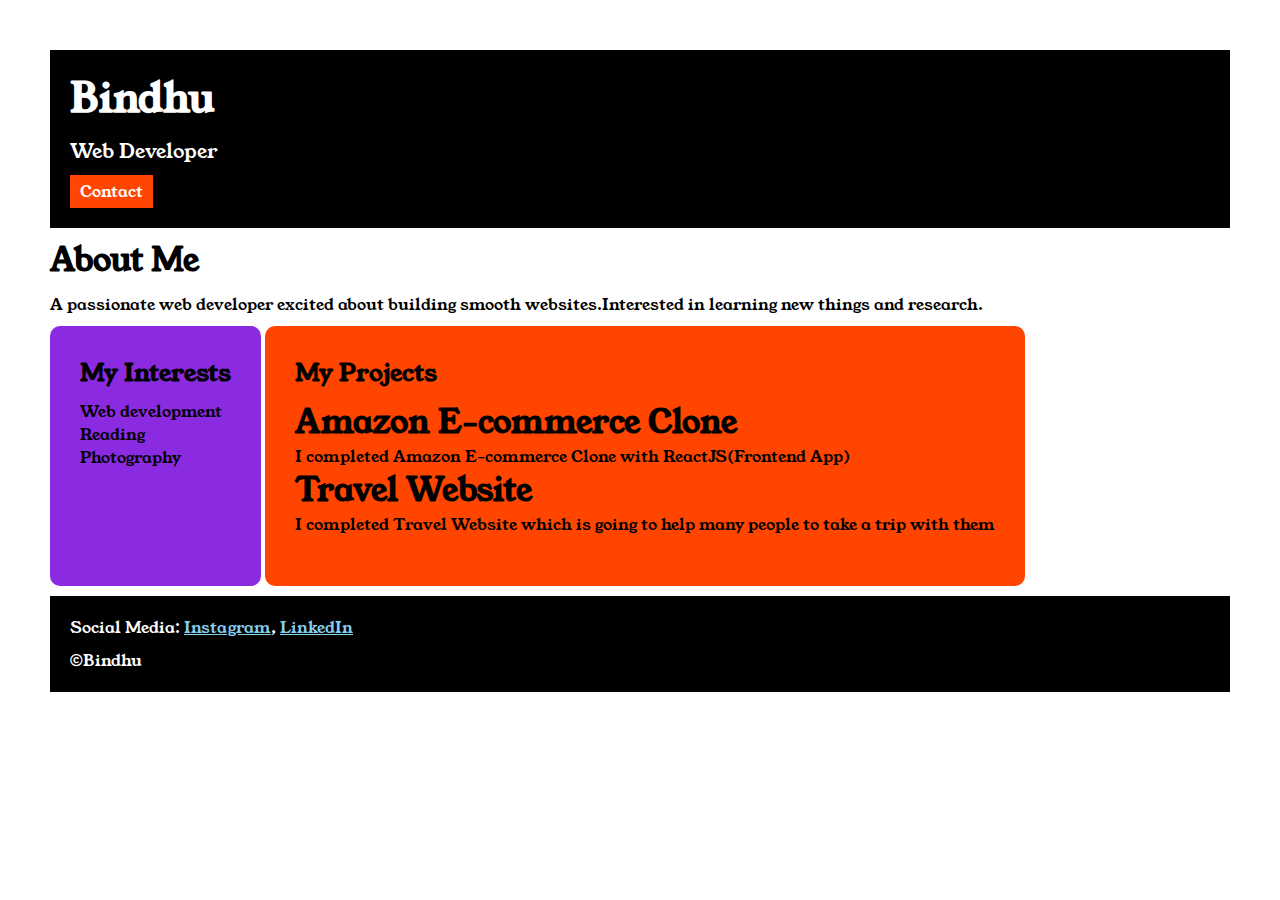
<file: index.html>
<!DOCTYPE html>
<html lang="en">

<head>
    <meta charset="UTF-8">
    <meta name="viewport" content="width=device-width, initial-scale=1.0">
    <link rel="stylesheet" href="style.css">
    <link rel="preconnect" href="https://fonts.googleapis.com">
    <link rel="preconnect" href="https://fonts.gstatic.com" crossorigin>
    <link href="https://fonts.googleapis.com/css2?family=Young+Serif&display=swap" rel="stylesheet">
    <title>Portfolio website</title>
</head>

<body>
    <div class="container">
        <div class="section-one">
            <h1 class="section-one__name">Bindhu</h1>
            <p class="section-one__role">Web Developer</p>
            <a class="section-one__contact" href="contact.html">Contact</a>
        </div>
        <div class="section-two">
            <h1 class="section-two__title">About Me</h1>
            <p class="section-two__desc">A passionate web developer excited about building smooth websites.Interested in learning new things
                and research.
            </p>
        </div>
        <div class="section-three">
            <h2 class="section-three__title">My Interests</h2>
            <ul class="section-three__desc">
                <li>Web development</li>
                <li>Reading</li>
                <li>Photography</li>
            </ul>
        </div>
        <div class="section-four">
            <h2 class="section-four__title">My Projects</h2>
            <ul class="section-four__desc">
                <li>
                    <h1>Amazon E-commerce Clone</h1>
                </li>
                <p>I completed Amazon E-commerce Clone with ReactJS(Frontend App)</p>
            </ul>

            <ul>
                <li>
                    <h1>Travel Website</h1>
                </li>
                <p>I completed Travel Website which is going to help many people
                    to take a trip with them
                </p>
            </ul>
        </div>
        <div class="section-five">
            <p class="section-five__title">Social Media:
                <a href="www.instagram.com">Instagram</a>,
                <a href="www.linkedin.com">LinkedIn</a>
            </p>
            <p class="section-five__desc">&copy;Bindhu</p>
        </div>
    </div>

</body>

</html>
</file>
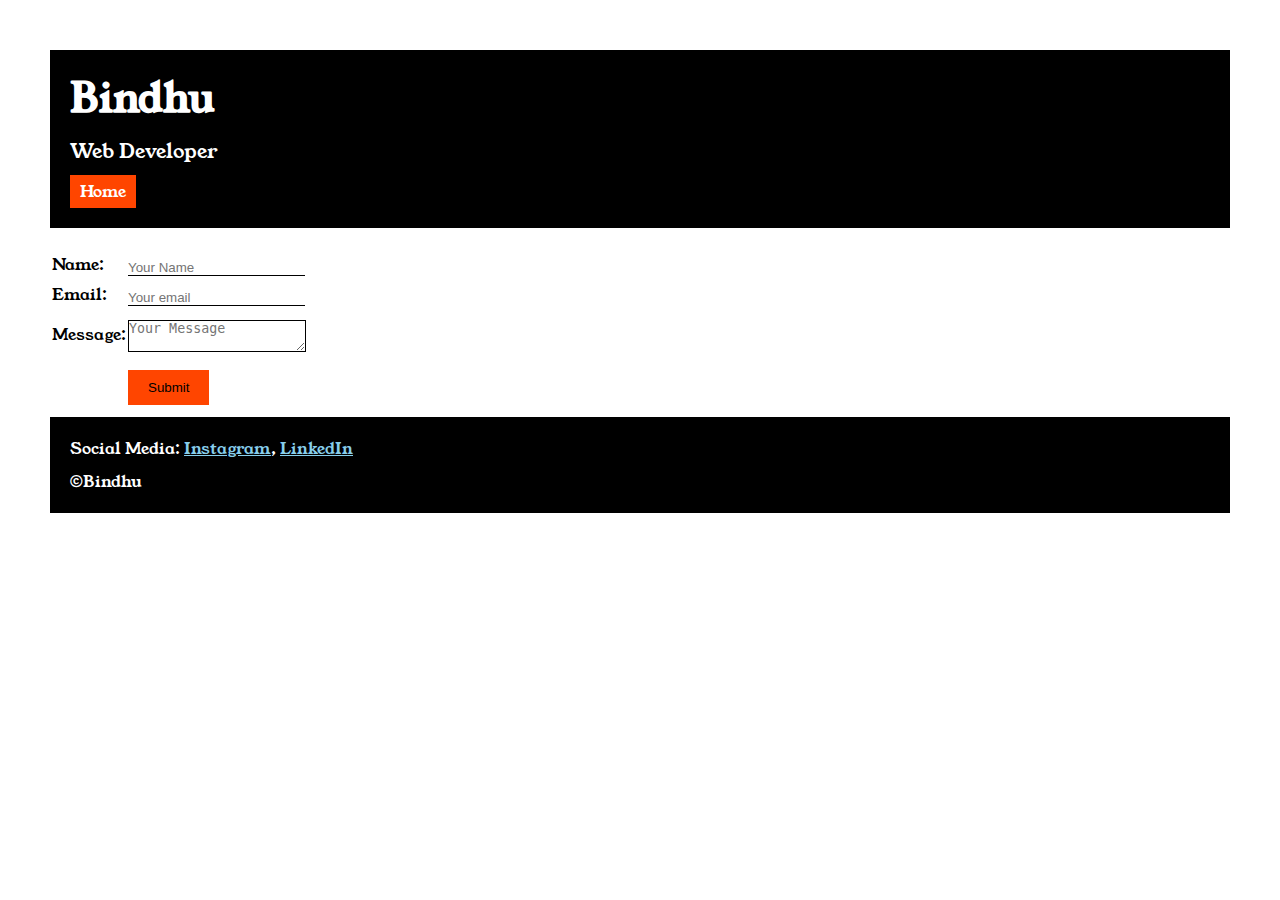
<file: contact.html>
<!DOCTYPE html>
<html lang="en">

<head>
    <meta charset="UTF-8">
    <meta name="viewport" content="width=device-width, initial-scale=1.0">
    <link rel="stylesheet" href="style.css">
    <link rel="preconnect" href="https://fonts.googleapis.com">
    <link rel="preconnect" href="https://fonts.gstatic.com" crossorigin>
    <link href="https://fonts.googleapis.com/css2?family=Young+Serif&display=swap" rel="stylesheet">
    <title>contact</title>
</head>

<body>
    <div class="container">
        <div class="section-one">
            <h1 class="section-one__name">Bindhu</h1>
            <p class="section-one__role">Web Developer</p>
            <a class="section-one__contact" href="index.html">Home</a>
        </div>
        <div class="contact-form">
            <form>
                <table>
                    <tr>
                        <td>Name:</td>
                        <td><input type="text" placeholder="Your Name" class="contact-form__input"></td>
                    </tr>
                    <tr>
                        <td>Email:</td>
                        <td><input type="email" placeholder="Your email" class="contact-form__input"></td>
                    </tr>
                    <tr>
                        <td>Message:</td>
                        <td><textarea placeholder="Your Message" class="contact-form__textarea"></textarea></td>
                    </tr>
                    <tr>
                        <td></td>
                        <td><input type="submit" class="contact-form__submit"></td>
                    </tr>
                </table>
            </form>
        </div>
        <div class="section-five">
            <p class="section-five__title">Social Media:
                <a href="www.instagram.com">Instagram</a>,
                <a href="www.linkedin.com">LinkedIn</a>
            </p>
            <p class="section-five__desc">&copy;Bindhu</p>
        </div>
    </div>
</body>

</html>
</file>
<file: style.css>
*{
    padding: 0;
    margin: 0;
}
body{
    font-family: "Young Serif", serif;
}

.container{
    padding: 50px;
}
.section-one{
    background-color: black;
    color: white;
    padding: 20px;
}

.section-one__contact{
    background-color: orangered;
    color: white;
    text-decoration: none;
    padding-left: 10px;
    padding-right: 10px;
    padding-top: 5px;
    padding-bottom: 5px;
    display: inline-block;
    margin-top: 10px;
}
.section-one__name{
    font-size: 40px;
    
}
.section-one__role{
    font-size: 20px;
    margin-top: 10px;
}
.section-two,.section-three,.section-four,.section-five{
    margin-top: 10px;
}

.section-two__desc,.section-three__desc,.section-four__desc,.section-five__desc{
    margin-top: 10px;
}

.section-five{
    background-color: black;
    color: white;
    padding: 20px;
}

.section-five__title a{
    color: skyblue;
}

.section-three li,.section-four li{
    list-style: none;
}

.section-three{
    background-color: blueviolet;
    display: inline-block;
    padding: 30px;
    height: 200px;
    border-radius: 10px;
    vertical-align: top;

}
.section-four{
    background-color: orangered;
    display: inline-block;
    padding: 30px;
    height: 200px;
    border-radius: 10px;
    vertical-align: top;
}

.contact-form{
    margin-top: 20px;
}

.contact-form__input,.contact-form__textarea,.contact-form__submit{
    margin-top: 10px;
}

.contact-form__input{
    border: none;
    border-bottom: solid black 1px;
}

.contact-form__textarea{
    border: none;
    border: solid black 1px;
}

.contact-form__submit{
    background-color: orangered;
    color: black;
    padding-left: 20px;
    padding-right: 20px;
    padding-top: 10px;
    padding-bottom: 10px;
    border: none;
}
</file>
